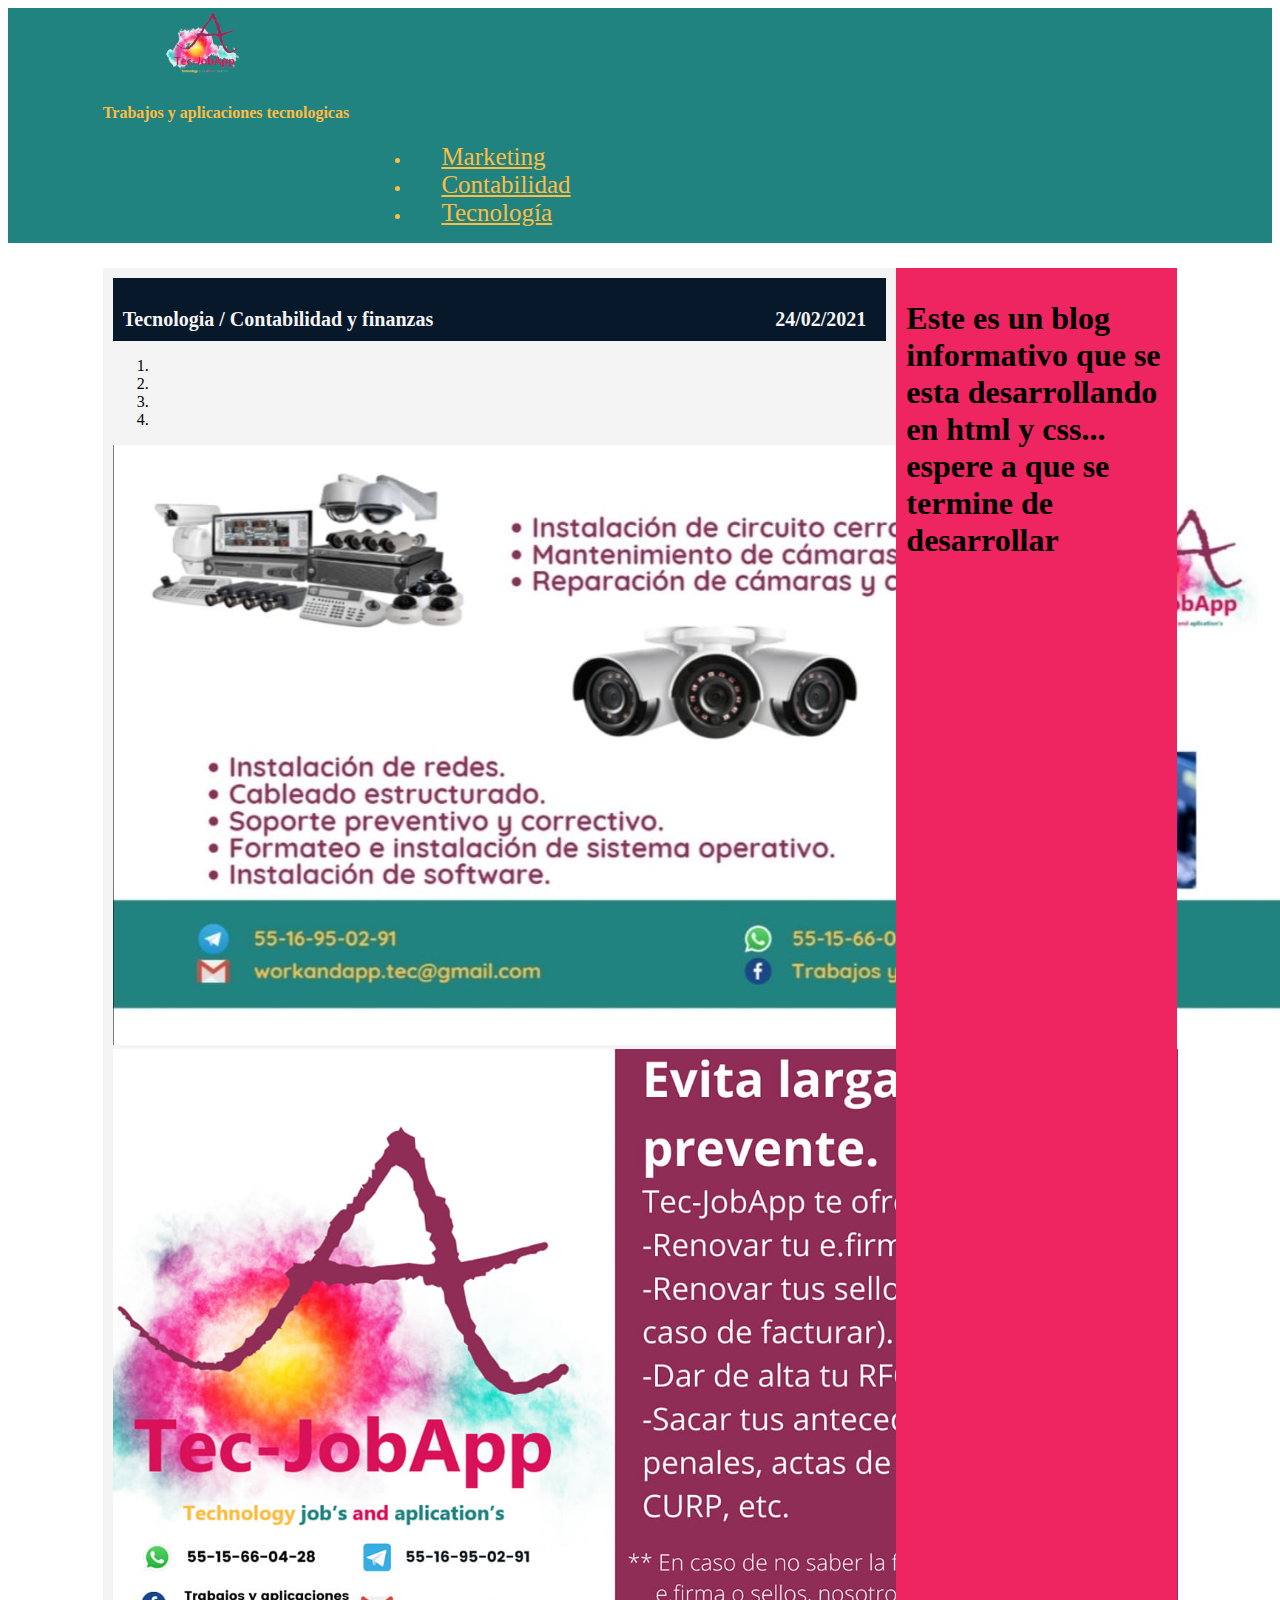
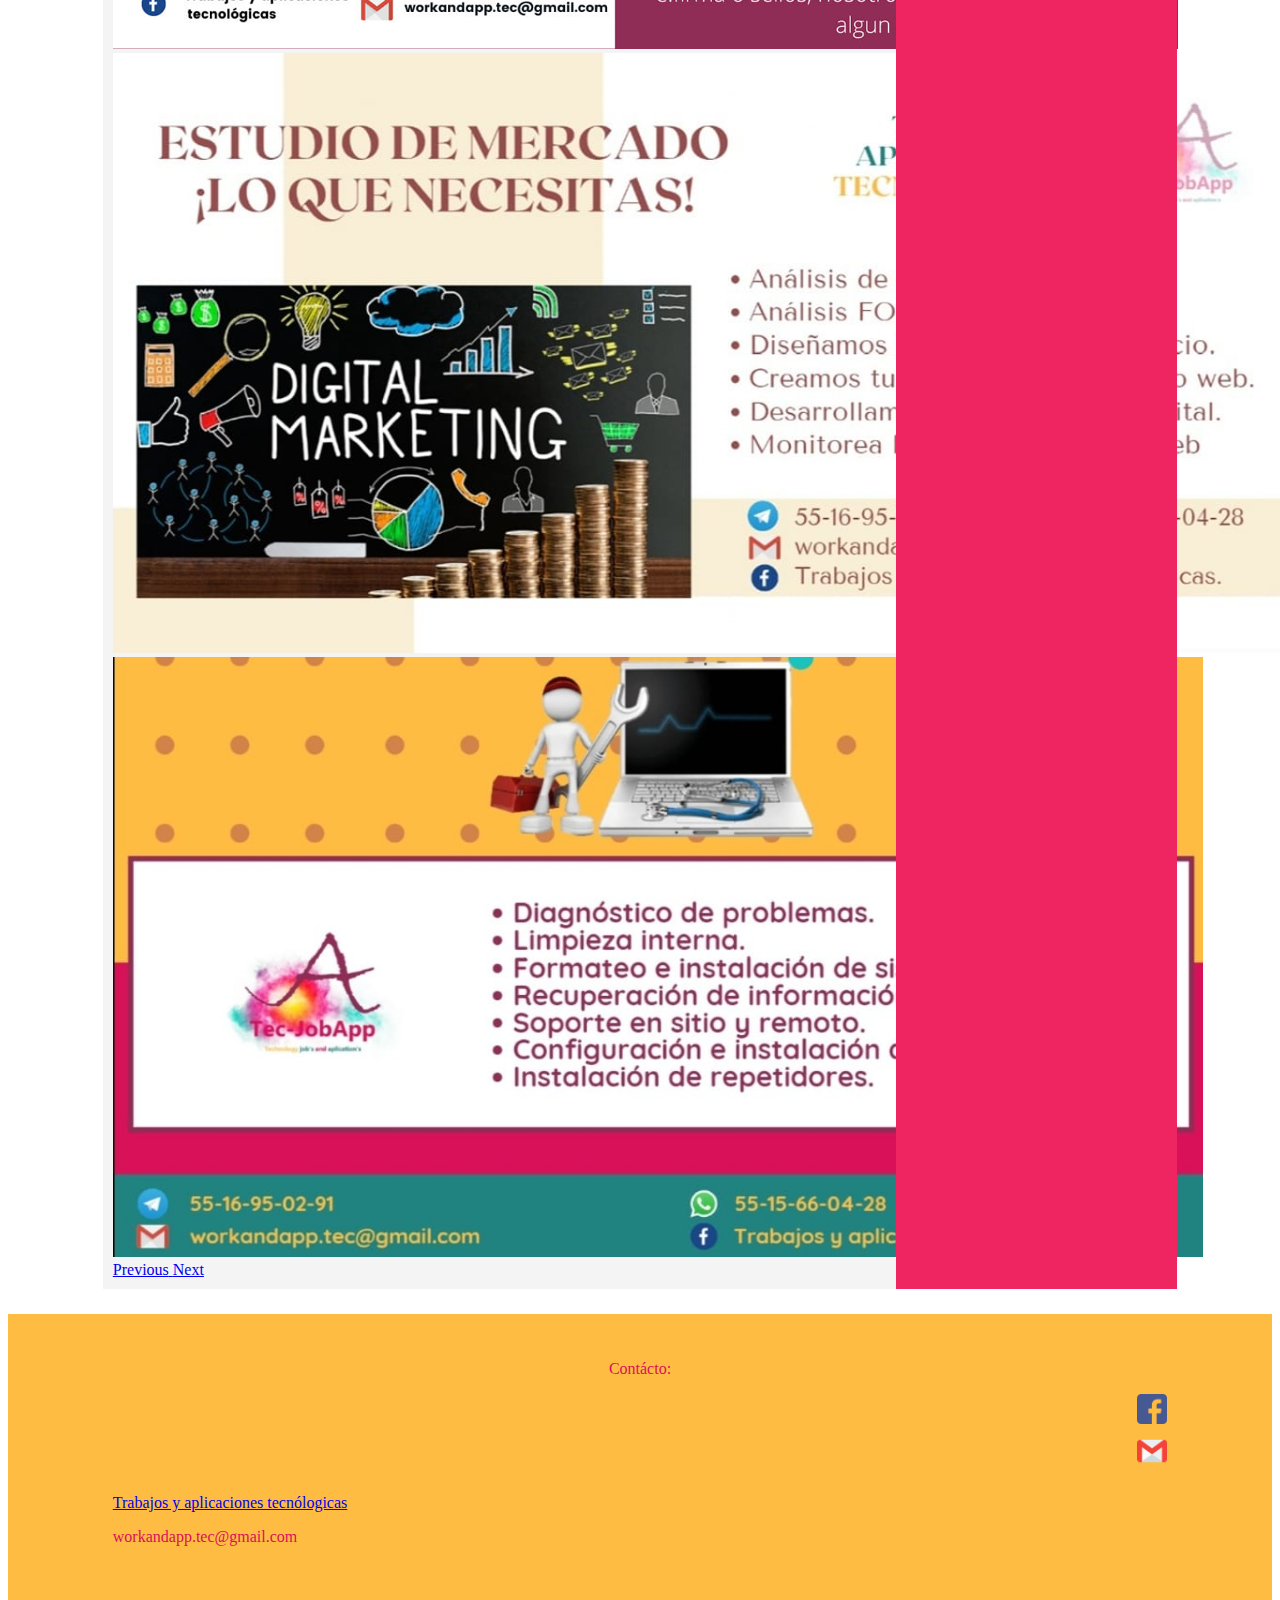
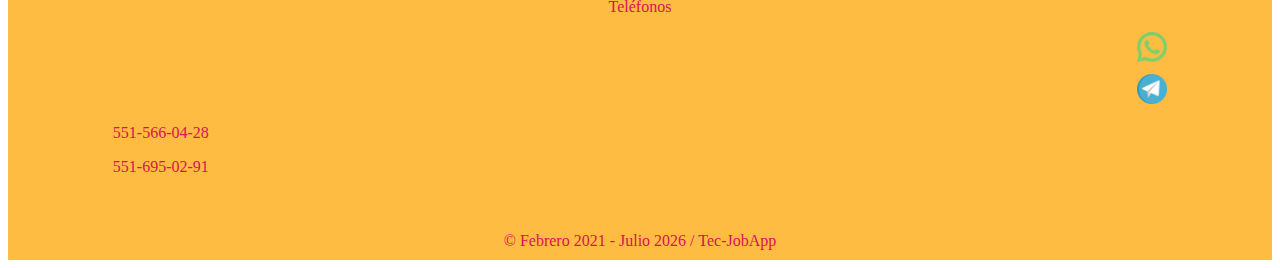
<file: index.html>
<!DOCTYPE html>
<html lang="es">
<head>
    <meta charset="UTF-8">
    <meta name="viewport" content="width=device-width, initial-scale=1.0">
    <link rel="shortcut icon" href="TecJobApp/logotipoORG.png" />
    <script src="https://code.jquery.com/jquery-3.5.1.slim.min.js" integrity="sha384-DfXdz2htPH0lsSSs5nCTpuj/zy4C+OGpamoFVy38MVBnE+IbbVYUew+OrCXaRkfj" crossorigin="anonymous"></script>
    <script src="https://cdn.jsdelivr.net/npm/bootstrap@4.5.3/dist/js/bootstrap.bundle.min.js" integrity="sha384-ho+j7jyWK8fNQe+A12Hb8AhRq26LrZ/JpcUGGOn+Y7RsweNrtN/tE3MoK7ZeZDyx" crossorigin="anonymous"></script>
    <link rel="stylesheet" href="https://cdn.jsdelivr.net/npm/bootstrap@4.5.3/dist/css/bootstrap.min.css" integrity="sha384-TX8t27EcRE3e/ihU7zmQxVncDAy5uIKz4rEkgIXeMed4M0jlfIDPvg6uqKI2xXr2" crossorigin="anonymous">
    <link rel="stylesheet" href="CSS/StyleIndex.css">
    <title>Trabajos y aplicaciones tecnólogicas</title>
</head>
<body>
    
    <header id="navegador" class="colorFondo">
        <nav class="navbar navbar-expand-lg navbar-light ">
            <img id="tamIcon" src="TecJobApp/logotipoORG.png" alt="LogoPCI.png">
            <h4>Trabajos y aplicaciones tecnologicas</h4>
            <div class="enviar-derecha collapse navbar-collapse">
              <ul class="navbar-nav">
                <li class="nav-item">
                  <a class="enMarg" href="#">Marketing</a>
                </li>
                <li class="nav-item">
                  <a class="enMarg" href="#">Contabilidad</a>
                </li>
                <li class="nav-item">
                  <a class="enMarg" href="#">Tecnología</a>
                </li>
              </ul>
            </div>
        </nav>
    </header>
    
    <section id="contenedor">
        <section id="contenedorInterno">
            <section class="categoria">
                <p id="tamLet">Tecnologia / Contabilidad y finanzas</p>
                <p id="tamLet" class="acomodar-derecha">24/02/2021</p>
            </section>
            <section>
                <div id="carouselExampleIndicators" class="carousel slide" data-ride="carousel">
                    <ol class="carousel-indicators">
                        <li data-target="#carouselExampleIndicators" data-slide-to="0" class="active"></li>
                        <li data-target="#carouselExampleIndicators" data-slide-to="1"></li>
                        <li data-target="#carouselExampleIndicators" data-slide-to="2"></li>
                        <li data-target="#carouselExampleIndicators" data-slide-to="3"></li>
                    </ol>
                    <div class="carousel-inner">
                        <div class="carousel-item active">
                            <img id="TSlide" src="TecJobApp/Cam/Fund1.jpg" class="d-block w-100" alt="...">
                        </div>
                        <div class="carousel-item">
                            <img id="TSlide" src="TecJobApp/Cam/Fund2.jpg" class="d-block w-100" alt="...">
                        </div>
                        <div class="carousel-item">
                            <img id="TSlide" src="TecJobApp/Cam/Fund3.jpg" class="d-block w-100" alt="...">
                        </div>
                        <div class="carousel-item">
                            <img id="TSlide" src="TecJobApp/Cam/Fund4.jpg" class="d-block w-100" alt="...">
                        </div>
                    </div>
                    <a class="carousel-control-prev" href="#carouselExampleIndicators" role="button" data-slide="prev">
                        <span class="carousel-control-prev-icon" aria-hidden="true"></span>
                        <span class="sr-only">Previous</span>
                    </a>
                    <a class="carousel-control-next" href="#carouselExampleIndicators" role="button" data-slide="next">
                        <span class="carousel-control-next-icon" aria-hidden="true"></span>
                        <span class="sr-only">Next</span>
                    </a>
                  </div>
            </section>
        </section>
        <aside>
            <h1>Este es un blog informativo que se esta desarrollando en html y css... espere a que se termine de desarrollar
            </h1>

        </aside>
    </section>
    <section></section>
    <footer id="piePagina">
        <nav>
            <div class="row">
                <div id="divFooter" class="col-3"></div>
                <div id="divFooter" class="col-3">
                    <p style="text-align: center;">Contácto:</p>
                    <div class="row">
                        <div id="icono" class="col-3">
                            <img style="margin-bottom: 8px;" src="TecJobApp/RedesSociales/facebook.png" alt="facebook" heigth="30px" width="30px"><br>
                            <img style="margin-bottom: 8px;" src="TecJobApp/RedesSociales/gmail.png" alt="facebook" heigth="30px" width="30px">
                        </div>
                        <div class="col-9">
                            <a href="https://www.facebook.com/Trabajos-y-aplicaciones-tecnol%C3%B3gicas-104623768344087" >
                                <p>Trabajos y aplicaciones tecnólogicas</p>
                            </a>
                            <p>workandapp.tec@gmail.com</p>
                        </div>
                    </div>
                </div>
                <div id="divFooter" class="col-3">
                    <p style="text-align: center;">Teléfonos</p>
                    <div id="footerTel" class="row">
                        <div id="icono" class="col-5">
                            <a href="https://wa.link/4swwux"><img style="margin-bottom: 8px;" src="TecJobApp/RedesSociales/whatsapp.png" heigth="30px" width="30px"></a><br>
                            <a href="https://wa.link/xoprhz"><img src="TecJobApp/RedesSociales/telegrama.png" alt="facebook" heigth="30px" width="30px"></a>
                        </div>
                        <div class="col-7">
                                <p>551-566-04-28</p>
                                <p>551-695-02-91</p>
                        </div>
                    </div>
                </div>
                <div id="divFooter" class="col-3"></div>
            </div>
            <div style="text-align: center; padding: 10px;">
                <script type="text/javascript">
                    var meses = new Array ("Enero","Febrero","Marzo","Abril","Mayo","Junio","Julio","Agosto","Septiembre","Octubre","Noviembre","Diciembre");
                    copyright=new Date();
                    año=copyright.getFullYear();
                    mes=meses[copyright.getMonth()];

                    document.write("© Febrero 2021 - "+mes+" "+año + " / Tec-JobApp");
                </script>
            </div>
        </nav>
    </footer>
</body>
</html>
</file>
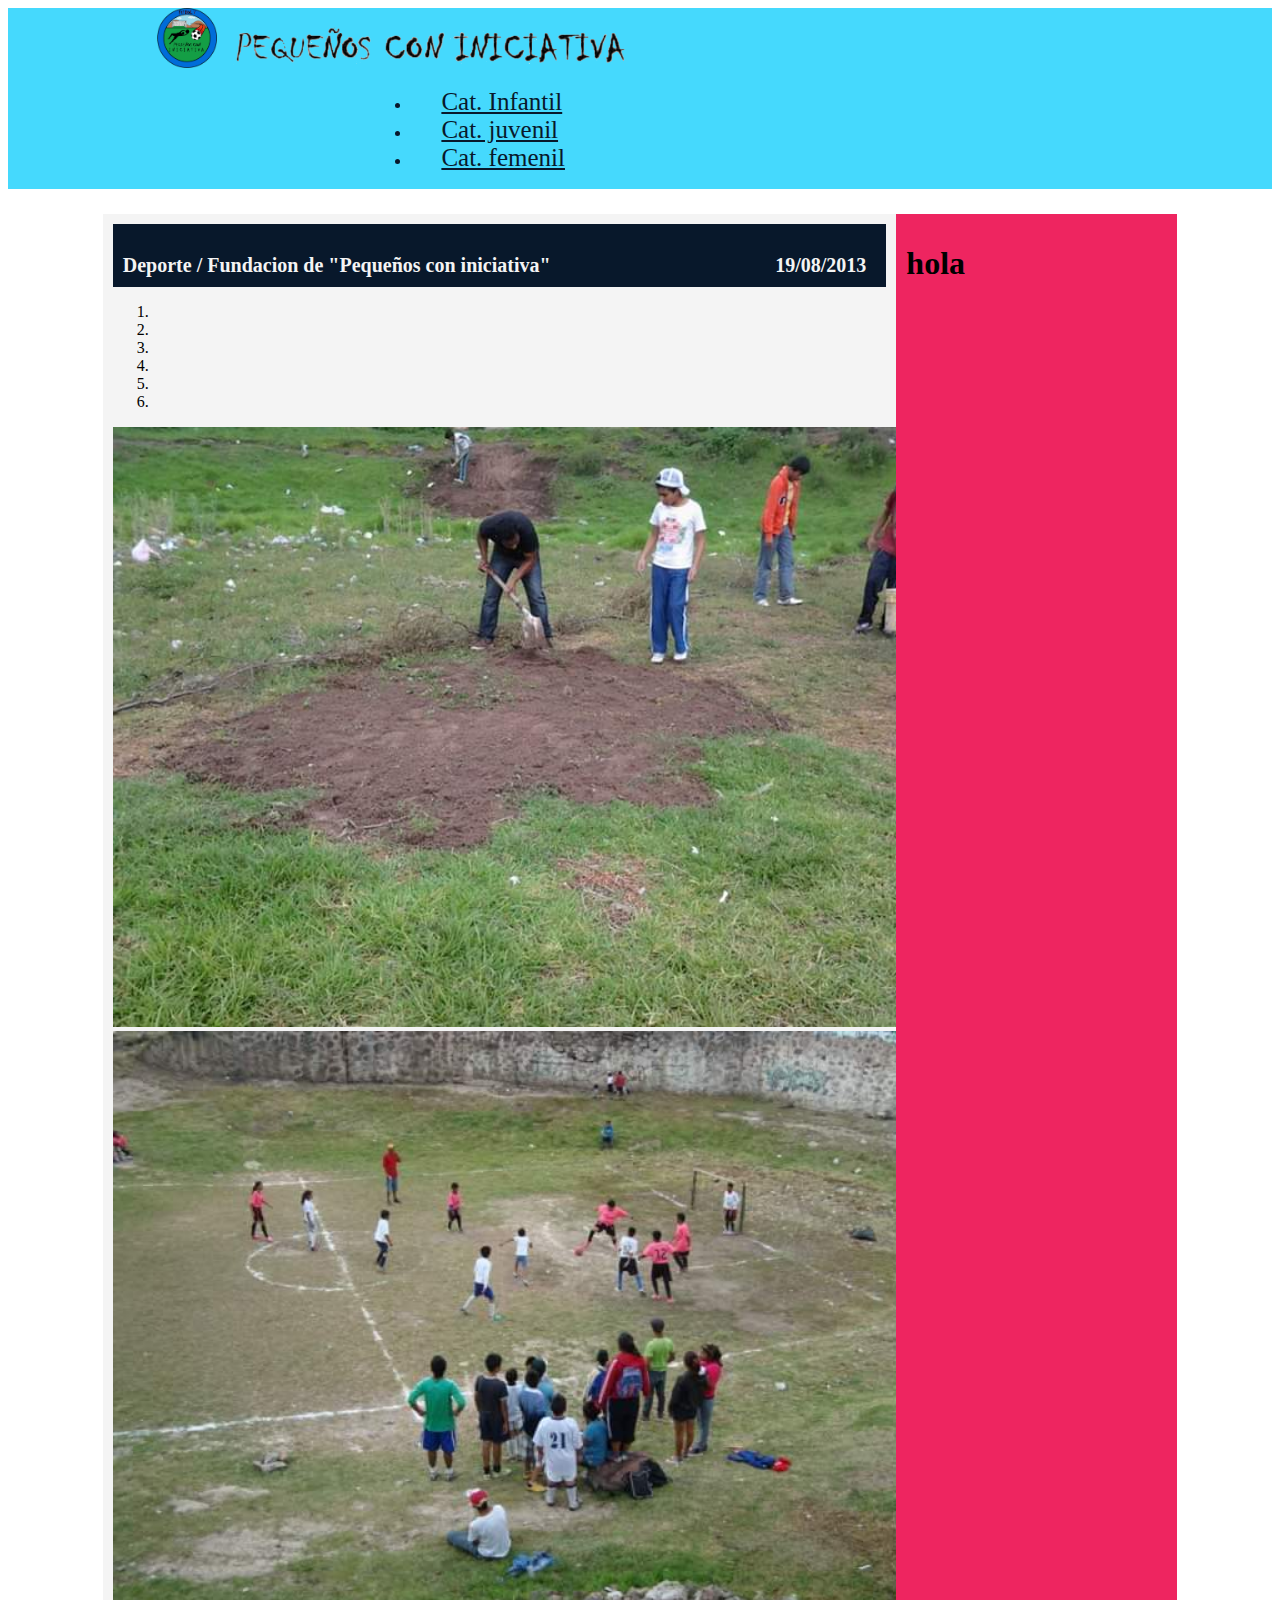
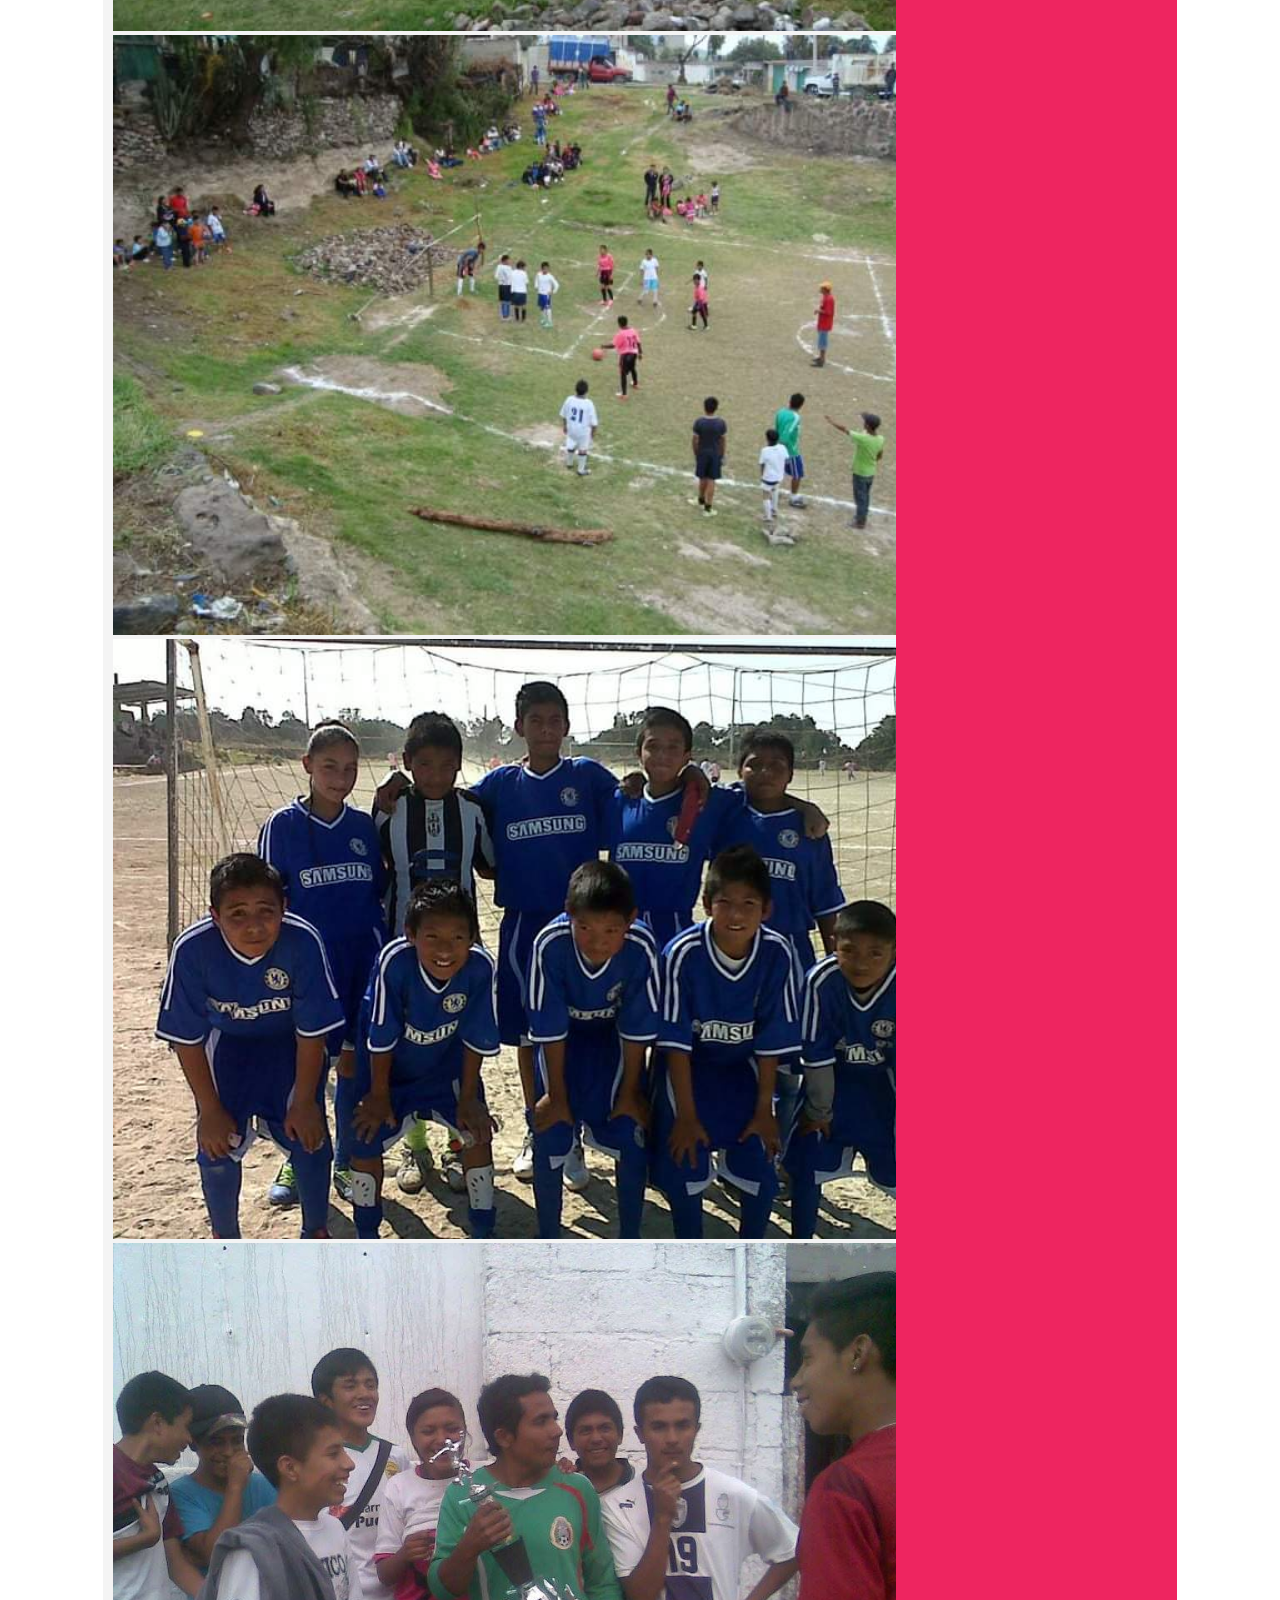
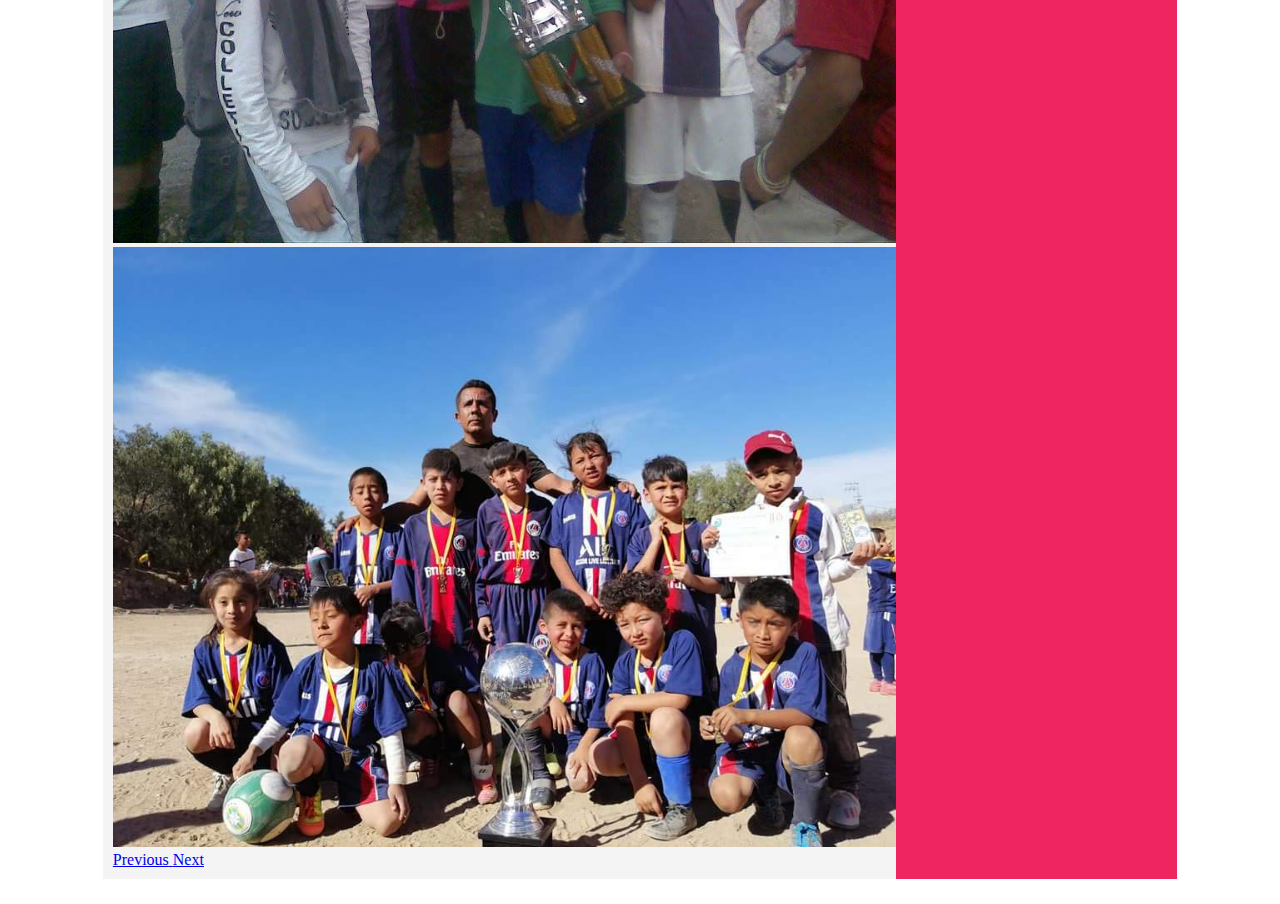
<file: PCIniciativa/index.html>
<!DOCTYPE html>
<html lang="es">
<head>
    <meta charset="UTF-8">
    <meta name="viewport" content="width=device-width, initial-scale=1.0">
    <link rel="shortcut icon" href="PIniciativaImg/Fut7.png" />
    <script src="https://code.jquery.com/jquery-3.5.1.slim.min.js" integrity="sha384-DfXdz2htPH0lsSSs5nCTpuj/zy4C+OGpamoFVy38MVBnE+IbbVYUew+OrCXaRkfj" crossorigin="anonymous"></script>
    <script src="https://cdn.jsdelivr.net/npm/bootstrap@4.5.3/dist/js/bootstrap.bundle.min.js" integrity="sha384-ho+j7jyWK8fNQe+A12Hb8AhRq26LrZ/JpcUGGOn+Y7RsweNrtN/tE3MoK7ZeZDyx" crossorigin="anonymous"></script>
    <link rel="stylesheet" href="https://cdn.jsdelivr.net/npm/bootstrap@4.5.3/dist/css/bootstrap.min.css" integrity="sha384-TX8t27EcRE3e/ihU7zmQxVncDAy5uIKz4rEkgIXeMed4M0jlfIDPvg6uqKI2xXr2" crossorigin="anonymous">
    <link rel="stylesheet" href="CSS/StileIndex.css">
    <title>Pequeños con iniciativa</title>
</head>
<body>
    
    <header id="navegador" class="colorFondo">
        <nav class="navbar navbar-expand-lg navbar-light ">
            <img id="tamIcon" src="PIniciativaImg/Fut7.png" alt="LogoPCI.png">
            <img id="tamNom" src="PIniciativaImg/Nombre.png" alt="Pequeños con iniciativa">
            <div class="enviar-derecha collapse navbar-collapse">
              <ul class="navbar-nav">
                <li class="nav-item">
                  <a class="enMarg" href="#">Cat. Infantil</a>
                </li>
                <li class="nav-item">
                  <a class="enMarg" href="#">Cat. juvenil</a>
                </li>
                <li class="nav-item">
                  <a class="enMarg" href="#">Cat. femenil</a>
                </li>
              </ul>
            </div>
        </nav>
    </header>
    
    <section id="contenedor">
        <section id="contenedorInterno">
            <section class="categoria">
                <p id="tamLet">Deporte / Fundacion de "Pequeños con iniciativa"</p>
                <p id="tamLet" class="acomodar-derecha">19/08/2013</p>
            </section>
            <section>
                <div id="carouselExampleIndicators" class="carousel slide" data-ride="carousel">
                    <ol class="carousel-indicators">
                        <li data-target="#carouselExampleIndicators" data-slide-to="0" class="active"></li>
                        <li data-target="#carouselExampleIndicators" data-slide-to="1"></li>
                        <li data-target="#carouselExampleIndicators" data-slide-to="2"></li>
                        <li data-target="#carouselExampleIndicators" data-slide-to="3"></li>
                        <li data-target="#carouselExampleIndicators" data-slide-to="4"></li>
                        <li data-target="#carouselExampleIndicators" data-slide-to="5"></li>
                    </ol>
                    <div class="carousel-inner">
                        <div class="carousel-item active">
                            <img id="TSlide" src="PIniciativaImg/Cam/Fund1.jpg" class="d-block w-100" alt="...">
                        </div>
                        <div class="carousel-item">
                            <img id="TSlide" src="PIniciativaImg/Cam/Fund2.jpg" class="d-block w-100" alt="...">
                        </div>
                        <div class="carousel-item">
                            <img id="TSlide" src="PIniciativaImg/Cam/Fund3.jpg" class="d-block w-100" alt="...">
                        </div>
                        <div class="carousel-item">
                            <img id="TSlide" src="PIniciativaImg/Cam/Fund4.jpg" class="d-block w-100" alt="...">
                        </div>
                        <div class="carousel-item">
                            <img id="TSlide" src="PIniciativaImg/Cam/Fund5.jpg" class="d-block w-100" alt="...">
                        </div>
                        <div class="carousel-item">
                            <img id="TSlide" src="PIniciativaImg/Cam/Camp.jpg" class="d-block w-100" alt="...">
                        </div>                       
                        
                    </div>
                    <a class="carousel-control-prev" href="#carouselExampleIndicators" role="button" data-slide="prev">
                        <span class="carousel-control-prev-icon" aria-hidden="true"></span>
                        <span class="sr-only">Previous</span>
                    </a>
                    <a class="carousel-control-next" href="#carouselExampleIndicators" role="button" data-slide="next">
                        <span class="carousel-control-next-icon" aria-hidden="true"></span>
                        <span class="sr-only">Next</span>
                    </a>
                  </div>
            </section>
        </section>
        <aside>
            <h1>hola</h1>

        </aside>
    </section>
    <section></section>
    <footer></footer>
</body>
</html>
</file>
<file: CSS/StyleIndex.css>
/************** Barra de navegacion **************/
#navegador{
    background-color: #218380;
    color:  #FFBC42;
    padding-top: 0.025%;
    padding-bottom: 0.025%;
}
nav{
    max-width: 85%/*1100px*/;
    margin: auto;
}
.enviar-derecha{
    margin-left: 25%;
    padding-right: 10px;
}
.acomodar-derecha{
    margin-left: auto;
    padding-right: 10px;
}
#tamIcon {
    width: 100px;
    height: 70px;
    margin-left: 5%;
}
#tamNom {
    width: 400px;
    margin-left: 1%;
}
.enMarg{
    font-size: 25px;
    color:  #FFBC42;
    margin-left: 30px;
    text-align: center;
}


/************** Contenedor **************/
#contenedor{
    background: #f4f4f4;
    max-width: 85%;
    margin: auto;
    margin-top: 25px;
    margin-bottom: 25px;
    display: flex;
    height: 100%;
}
#contenedorInterno{
    /* border: solid #08182b 2px; */
    width: 72%;
    flex-grow: 1px;
    padding: 10px;
}
#contenedor aside{
    width: 28%;
    background: #ee2560;
    padding: 10px;
}
.categoria{
    display: flex;
    font-weight: 700;
    background: #08182b;
    color: #f4f4f4;
    padding: 10px;
    border-bottom: solid 1.5 #45d9fd;
}
#tamLet{
    font-size: 20px;
    margin-bottom: 0px;
}
#TSlide{
    height: 600px;
}
/******************** footer ********************/
#piePagina{
    background-color: #FFBC42;
    color:  #D81159;
}
#divFooter{
    /* border: solid #D81159 2px; */
    padding: 10px;
    text-align: left;
    color:  #D81159;
}
#icono{
    text-align: right;
}
</file>
<file: PCIniciativa/CSS/StileIndex.css>
/************** Barra de navegacion **************/
#navegador{
    background-color: #45d9fd;
    color:  #08182b;
    padding-top: 0.025%;
    padding-bottom: 0.025%;
}
nav{
    max-width: 85%/*1100px*/;
    margin: auto;
}
.enviar-derecha{
    margin-left: 25%;
    padding-right: 10px;
}
.acomodar-derecha{
    margin-left: auto;
    padding-right: 10px;
}
#tamIcon {
    width: 60px;
    margin-left: 5%;
}
#tamNom {
    width: 400px;
    margin-left: 1%;
}
.enMarg{
    font-size: 25px;
    color:  #08182b;
    margin-left: 30px;
    text-align: center;
}


/************** Contenedor **************/
#contenedor{
    background: #f4f4f4;
    max-width: 85%;
    margin: auto;
    margin-top: 25px;
    margin-bottom: 25px;
    display: flex;
    height: 100%;
}
#contenedorInterno{
    /* border: solid #08182b 2px; */
    width: 72%;
    flex-grow: 1px;
    padding: 10px;
}
#contenedor aside{
    width: 28%;
    background: #ee2560;
    padding: 10px;
}
.categoria{
    display: flex;
    font-weight: 700;
    background: #08182b;
    color: #f4f4f4;
    padding: 10px;
    border-bottom: solid 1.5 #45d9fd;
}
#tamLet{
    font-size: 20px;
    margin-bottom: 0px;
}
#TSlide{
    height: 600px;
}
</file>
